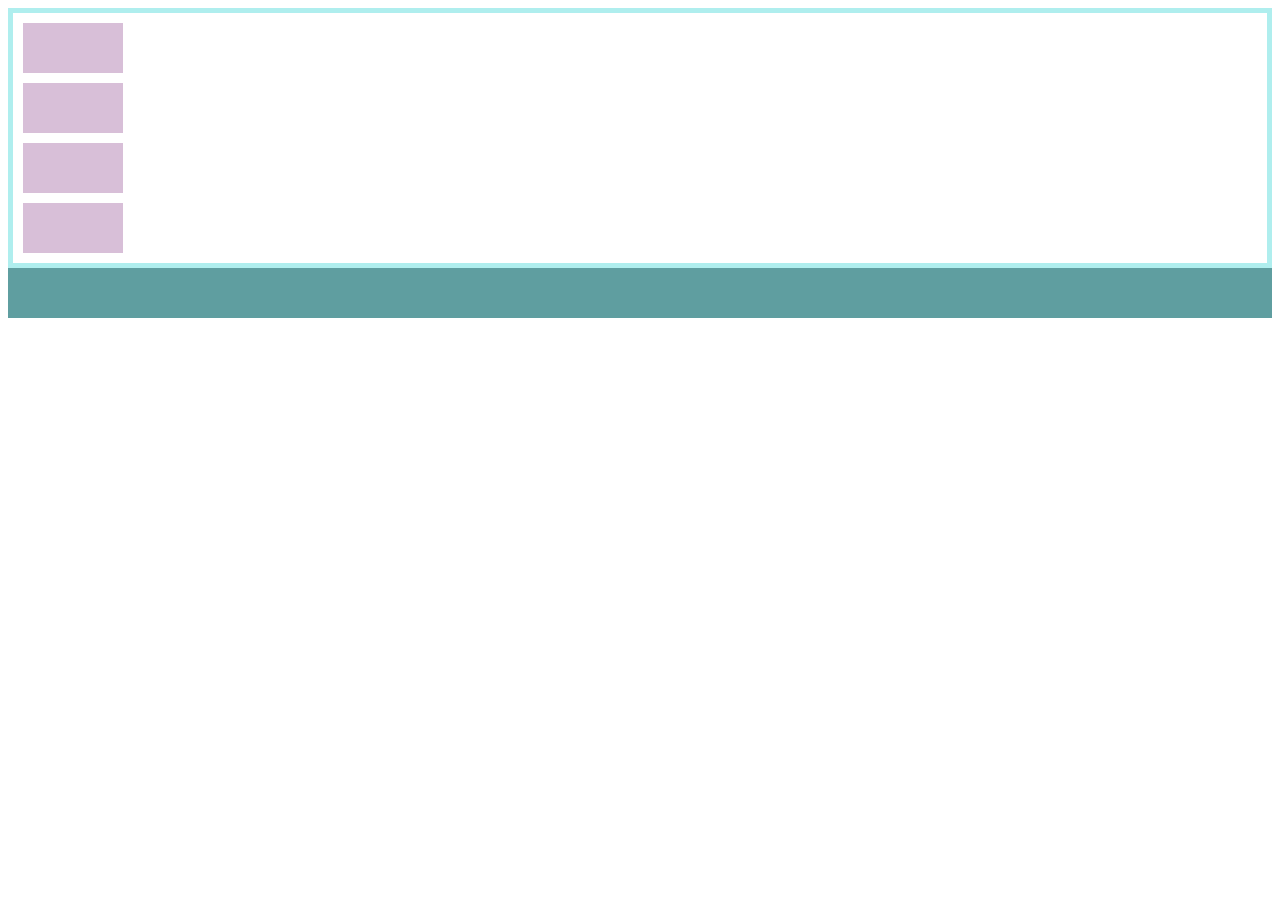
<file: unit_1 - Copy/w01d3/instructor_examples/floats-collapse-example/index.html>
<!DOCTYPE html>
<html>
  <head>
    <meta charset="utf-8">
    <title>Floats Collapse</title>
    <link rel="stylesheet" href="main.css">
  </head>
  <body>
    <div class="container">
      <div class="card"></div>
      <div class="card"></div>
      <div class="card"></div>
      <div class="card"></div>
    </div>
    <footer></footer>
  </body>
</html>
</file>
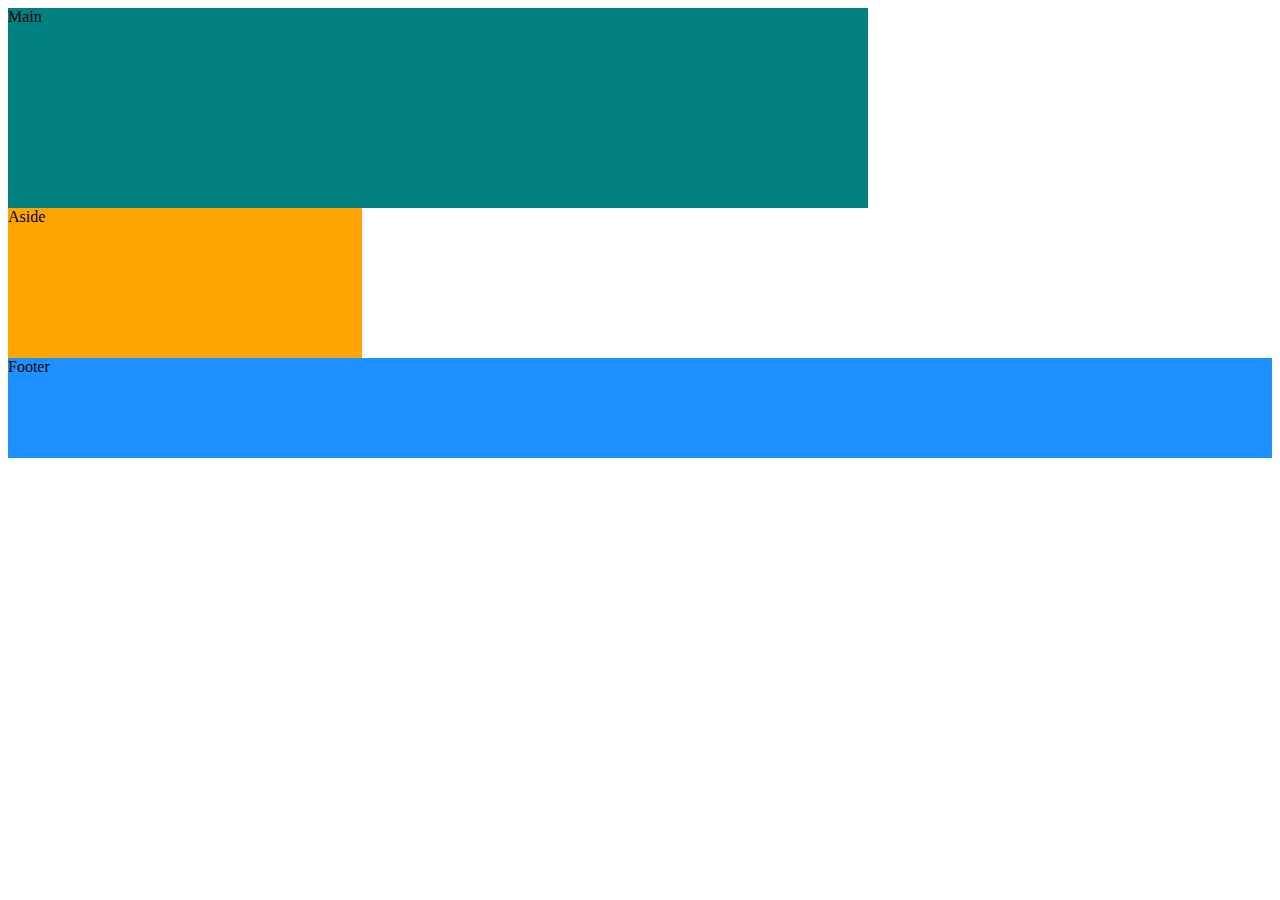
<file: unit_1 - Copy/w01d3/instructor_examples/tricky-floats-example/index.html>
<!DOCTYPE html>
<html>
  <head>
    <meta charset="utf-8">
    <title>Tricky Floats</title>
    <link rel="stylesheet" href="main.css">
  </head>
  <body>
    <main> Main </main>
    <aside> Aside </aside>
    <footer> Footer </footer>
  </body>
</html>
</file>
<file: unit_1 - Copy/w01d3/instructor_examples/floats-collapse-example/main.css>
.container {
  border: 5px solid paleturquoise;
}

.card {
  width: 100px;
  height: 50px;
  background: thistle;
  margin: 10px;
  /* float: left; */
}

footer {
  width: 100%;
  height: 50px;
  background: cadetblue;
}

/* .container:after {
  content: "";
  display: table;
  clear: both;
} */
</file>
<file: unit_1 - Copy/w01d3/instructor_examples/tricky-floats-example/main.css>
main {
  width: 68%;
  height: 200px;
  background: teal;
  /* float: left; */
}

 aside {
  width: 28%;
  height: 150px;
  background: orange;
  /* float: right; */
 }

footer {
  width: 100%;
  height: 100px;
  background: dodgerblue;
  /* clear: both; */
 }
</file>
